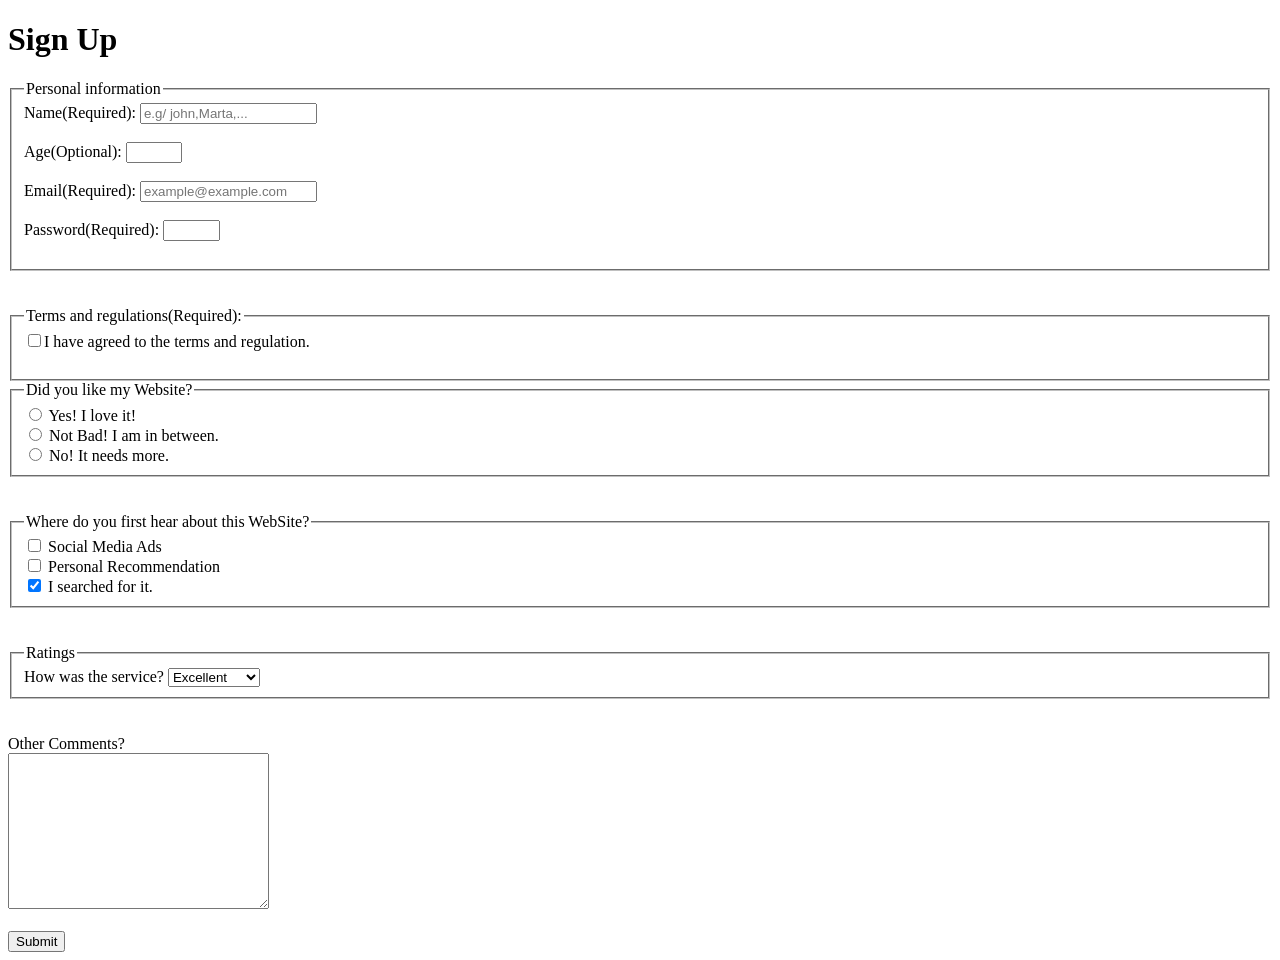
<file: login.html>
<!doctype html>
<html lang="en">
  <head>
    <meta charset="UTF-8" />
    <meta name="viewport" content="width=device-width, initial-scale=1.0" />
    <title>Sign Up</title>
  </head>
  <body>
    <h1>Sign Up</h1>
    <form action="index.html" method="post">
      <fieldset>
        <legend>Personal information</legend>
        <label for="name">Name(Required):</label>
        <input
          type="text"
          id="name"
          name="name"
          placeholder="e.g/ john,Marta,..."
          required
          size="20"
        /><br /><br />
        <label for="age">Age(Optional):</label>
        <input
          type="number"
          id="age"
          name="age"
          size="2"
          min="3"
          max="100"
        /><br /><br />
        <label
          >Email(Required):
          <input
            type="email"
            id="username"
            name="...@example.com"
            required
            minlength="12"
            maxlength="64"
            placeholder="example@example.com"
            size="20"
          /><br /><br />
        </label>
        <label
          >Password(Required):
          <input
            type="password"
            id="password"
            name="password"
            required
            size="5"
            minlength="6"
          /><br /><br />
        </label>
      </fieldset>
      <br /><br />
      <fieldset>
        <legend>Terms and regulations(Required):</legend>
        <label>
          <input
            type="checkbox"
            placeholder="I have agreed to the terms and regulation."
            required
          />I have agreed to the terms and regulation.<br /><br />
        </label>
      </fieldset>
      <fieldset>
        <legend>Did you like my Website?</legend>
        <input type="radio" id="yes" name="Site-Opinion" value="yes" />
        <label for="yes">Yes! I love it!</label><br />
        <input type="radio" id="inbtn" name="Site-Opinion" value="btn" />
        <label for="inbtn">Not Bad! I am in between.</label><br />
        <input type="radio" id="no" name="Site-Opinion" value="no" />
        <label for="no">No! It needs more.</label><br />
      </fieldset>
      <br /><br />
      <fieldset>
        <legend>Where do you first hear about this WebSite?</legend>
        <input type="checkbox" id="ads" value="ads" name="Choice" />
        <label for="ads">Social Media Ads</label><br />
        <input
          type="checkbox"
          id="recommendation"
          value="recommendation"
          name="Choice"
        />
        <label for="recommendation">Personal Recommendation</label><br />
        <input
          checked
          type="checkbox"
          id="search"
          value="search"
          name="choice"
        />
        <label for="search">I searched for it.</label><br />
      </fieldset>
      <br /><br />
      <fieldset>
        <legend>Ratings</legend>
        <label for="service">How was the service?</label>
        <select name="service" id="service">
          <option value="poor">Poor</option>
          <option value="satisfactory">Satisfactory</option>
          <option value="good">Good</option>
          <option value="very-good">Very Good</option>
          <option selected value="excellent">Excellent</option>
        </select>
      </fieldset>
      <br /><br />
      <label for="comments">Other Comments?</label><br />
      <textarea id="comments" name="comments" cols="30" rows="10"></textarea
      ><br /><br />
      <button type="submit">Submit</button>
    </form>
  </body>
</html>
</file>
